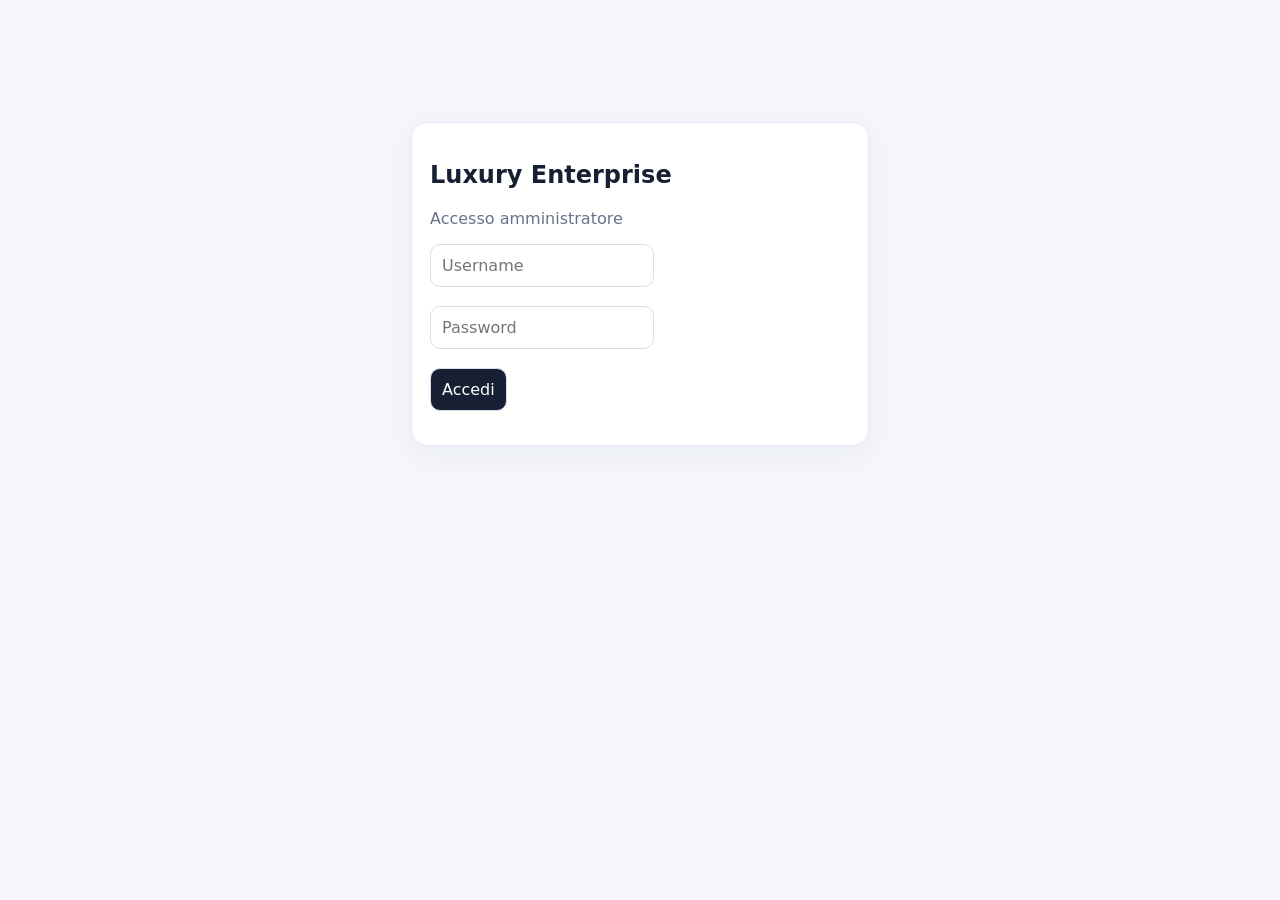
<file: src/luxury_opportunity_bot/static/index.html>
<!doctype html>
<html lang="it">
<head>
  <meta charset="utf-8"><meta name="viewport" content="width=device-width,initial-scale=1">
  <title>Luxury Enterprise</title>
  <style>
    :root{font-family:Inter,system-ui,sans-serif;color:#172033;background:#f4f6fb}body{margin:0}
    .shell{max-width:1280px;margin:auto;padding:32px}.panel{background:#fff;border:1px solid #e4e8f0;border-radius:16px;padding:18px;box-shadow:0 8px 30px #18294b0b;margin:16px 0}
    .filters{display:grid;grid-template-columns:2fr 1fr 1fr 1fr auto;gap:10px}input,button{padding:11px;border:1px solid #d8deea;border-radius:10px;font:inherit}button{background:#172033;color:#fff;cursor:pointer}button:hover{background:#2d3a5e}
    table{width:100%;border-collapse:collapse}th,td{padding:12px 8px;border-bottom:1px solid #edf0f5;text-align:left;white-space:nowrap}.table{overflow:auto}.profit{color:#07875f;font-weight:700}.roi{color:#6b4ce6;font-weight:700}.muted{color:#68738a}.login{max-width:420px;margin:10vh auto}.hidden{display:none}.error{color:#b42318}
    @media(max-width:800px){.shell{padding:16px}.filters{grid-template-columns:1fr 1fr}.filters input:first-child{grid-column:1/-1}}
  </style>
</head>
<body><main class="shell">
<section id="login" class="panel login"><h1>Luxury Enterprise</h1><p class="muted">Accesso amministratore</p><input id="username" placeholder="Username"><br><br><input id="password" type="password" placeholder="Password"><br><br><button onclick="login()">Accedi</button><p id="error" class="error"></p></section>
<section id="app" class="hidden"><header><h1>Luxury Opportunities</h1><p class="muted">Dashboard enterprise · <button onclick="logout()">Esci</button></p></header>
<section class="panel"><div class="filters"><input id="brand" placeholder="Brand"><input id="source" placeholder="Fonte"><input id="profit" type="number" min="0" placeholder="Profitto minimo"><input id="roi" type="number" min="0" placeholder="ROI minimo %"><button onclick="loadData(0)">Filtra</button></div><p><button onclick="downloadCsv()">Esporta CSV</button> <button onclick="runPipeline()">Esegui pipeline</button> <span id="status" class="muted"></span></p>
<div class="table"><table><thead><tr><th>Brand</th><th>Prodotto</th><th>Acquisto</th><th>Profitto</th><th>ROI</th><th>Fonte</th><th>Link</th></tr></thead><tbody id="rows"></tbody></table></div><p><button onclick="page(-1)">←</button> <span id="page"></span> <button onclick="page(1)">→</button></p></section></section></main>
<script>
let token=localStorage.getItem('token'),offset=0;const limit=25;
function esc(v){return String(v).replace(/[&<>"']/g,c=>({'&':'&amp;','<':'&lt;','>':'&gt;','"':'&quot;',"'":'&#39;'}[c]))}
function filters(){const p=new URLSearchParams({limit,offset});[['brand','brand'],['source','source'],['profit','min_profit'],['roi','min_roi']].forEach(([id,key])=>{const v=document.getElementById(id).value;if(v)p.set(key,v)});return p}
async function login(){const body=new URLSearchParams({username:document.getElementById('username').value,password:document.getElementById('password').value});const r=await fetch('/api/auth/token',{method:'POST',headers:{'Content-Type':'application/x-www-form-urlencoded'},body});if(!r.ok){document.getElementById('error').textContent='Credenziali non valide';return}token=(await r.json()).access_token;localStorage.token=token;showApp()}
function showApp(){loginPanel.classList.add('hidden');app.classList.remove('hidden');loadData(0)}
function logout(){localStorage.removeItem('token');location.reload()}
async function loadData(next=offset){offset=next;const r=await fetch('/api/opportunities?'+filters(),{headers:{Authorization:'Bearer '+token}});if(r.status===401)return logout();const d=await r.json();rows.innerHTML=d.items.map(x=>`<tr><td>${esc(x.brand)}</td><td>${esc(x.title)}</td><td>${x.purchase_price.toFixed(2)} ${esc(x.currency)}</td><td class=profit>${x.profit.toFixed(2)} ${esc(x.currency)}</td><td class=roi>${x.roi.toFixed(2)}%</td><td>${esc(x.source)}</td><td><a href="${esc(x.url)}" target="_blank" rel="noopener">Apri ↗</a></td></tr>`).join('')||'<tr><td colspan="7">Nessun risultato</td></tr>';pageLabel.textContent=`Pagina ${Math.floor(offset/limit)+1}`;status.textContent=`${d.total} risultati totali`}
function page(direction){loadData(Math.max(0,offset+direction*limit))}
async function downloadCsv(){const r=await fetch('/api/opportunities/export?'+new URLSearchParams([...filters()].filter(([k])=>!['limit','offset'].includes(k))),{headers:{Authorization:'Bearer '+token}});if(r.status===401)return logout();const blob=await r.blob();const a=document.createElement('a');a.href=URL.createObjectURL(blob);a.download='opportunities.csv';a.click();URL.revokeObjectURL(a.href)}
async function runPipeline(){const r=await fetch('/api/pipeline/run',{method:'POST',headers:{Authorization:'Bearer '+token}});status.textContent=r.ok?'Pipeline completata':'Accesso admin richiesto';if(r.ok)loadData(0)}
const loginPanel=document.getElementById('login'),app=document.getElementById('app'),rows=document.getElementById('rows'),pageLabel=document.getElementById('page'),status=document.getElementById('status');if(token)showApp();
</script></body></html>
</file>
